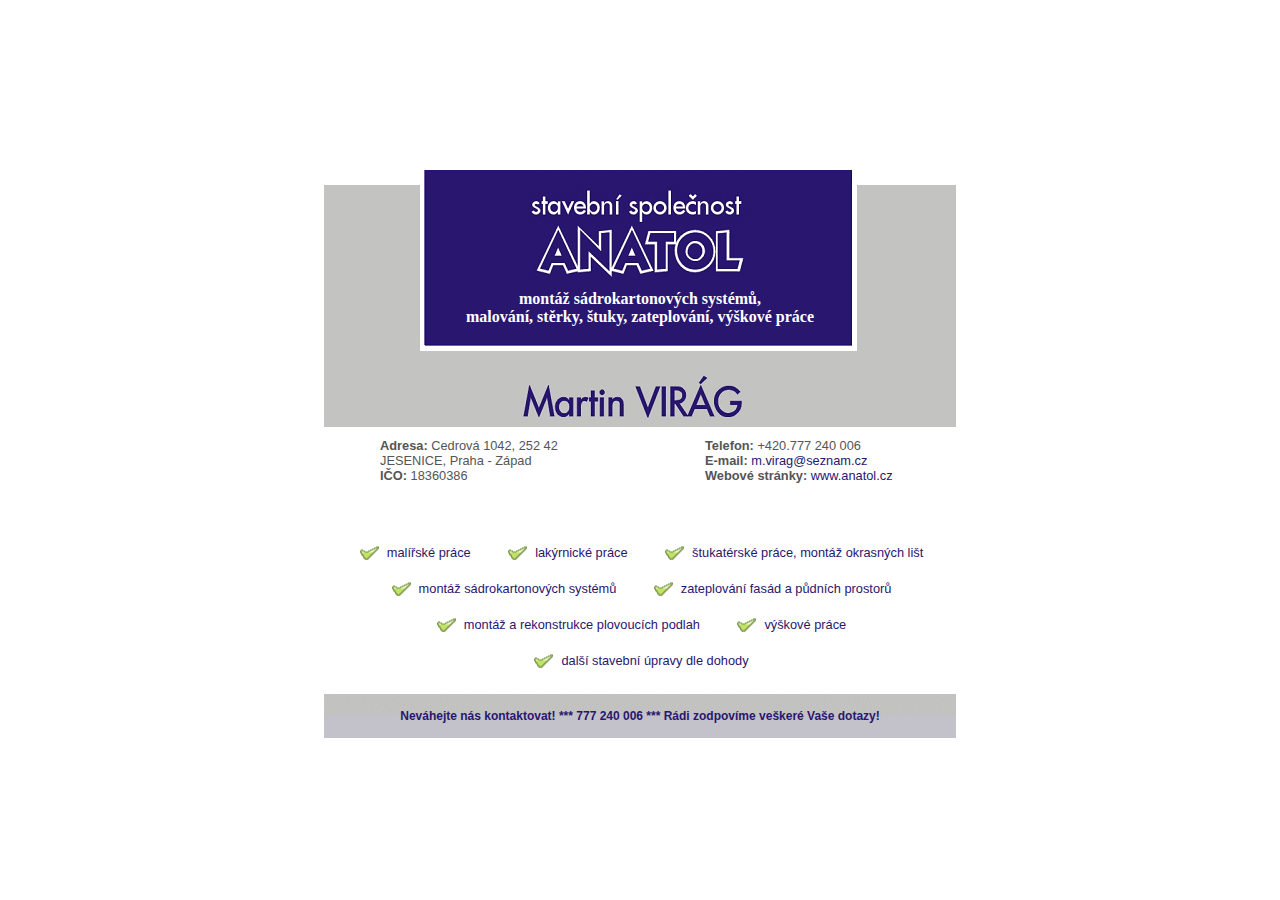
<file: www/index.html>
<?xml version="1.0" encoding="windows-1250"?>
<!DOCTYPE html PUBLIC "-//W3C//DTD XHTML 1.0 Strict//EN" "http://www.w3.org/TR/xhtml1/DTD/xhtml1-strict.dtd">
<html xmlns="http://www.w3.org/1999/xhtml" xml:lang="cs" lang="cs">
	<head>
		<title>ANATOL - stavebn� spole�nost - mont� s�drokartonov�ch syst�m�, malov�n�, st�rky, �tuky, zateplov�n�</title>

		<meta http-equiv="content-language" content="cs" />
		<meta http-equiv="content-type" content="text/html; charset=windows-1250" />
		<meta name="author" content="Fragaria s.r.o." />
		<meta name="copyright" content="2006" />
		<meta name="distributor" content="global" />
		<meta name="rating" content="general" />
		<meta name="robots" content="all, follow" />
		<meta name="revisit-after" content="7 days" />
		<meta http-equiv="expires" content="-1" />
		<meta http-equiv="pragma" content="no-cache" />
		<meta name="description" content="ANATOL - stavebn� spole�nost - mont� s�drokartonov�ch syst�m�, malov�n�, st�rky, �tuky, zateplov�n�" />
		<meta name="keywords" content="mont� s�drokartonov�ch syst�m�, s�drokarton, p���ky, rekonstrukce, malov�n�, st�rky, �tuky, zateplov�n�, v��kov� pr�ce, zednick� pr�ce, podlahy, laky, malba, fas�dy, stavba" lang="cs" />
		<style media="all" type="text/css">@import "styles.css";</style>
	</head>
	
	<body>
		<div id="main">
			<div id="logo_main"> <!-- Z�hlav� //-->
                <div><h1 class="slogan">mont� s�drokartonov�ch syst�m�,<br/>malov�n�, st�rky, �tuky, zateplov�n�, v��kov� pr�ce</h1></div>
            </div>
			
            <div id="content_header"> <!-- Z�hlav� - obsah //-->
				<div class="item">
                	<strong>Adresa:</strong> Cedrov� 1042, 252 42 <br> JESENICE, Praha - Z�pad<br/>
                    <strong>I�O:</strong> 18360386
				</div>
				<div class="item">
                	<strong>Telefon:</strong> +420.777 240 006<br/>
                	<strong>E-mail:</strong> <a href="mailto:m.virag@seznam.cz">m.virag@seznam.cz</a><br>
					<strong>Webov� str�nky:</strong> <a href="index.html">www.anatol.cz</a>
                </div>
                <div class="clear"></div>
            </div>
			
            <div id="content"> <!-- Obsah //-->
                <div class="links">
	                <a href="malba.html">mal��sk� pr�ce</a>
					<a href="lak.html">lak�rnick� pr�ce</a>
	                <a href="stuk.html">�tukat�rsk� pr�ce, mont� okrasn�ch li�t</a>
	                <br/><br/>
	                <a href="sadra.html">mont� s�drokartonov�ch syst�m�</a>
	                <a href="zatepleni.html">zateplov�n� fas�d a p�dn�ch prostor�</a>
	                <br/><br/>
	                <a href="podlahy.html">mont� a rekonstrukce plovouc�ch podlah</a>
	                <a href="vyska.html">v��kov� pr�ce</a>
					 <br/><br/>
					<a href="dalsi.html">dal�� stavebn� �pravy dle dohody</a>
                </div>			
            </div>
			
			<div id="footer"> <!-- Z�pat� //-->
				<p><a href="index.html"><strong>Nev�hejte n�s kontaktovat! *** 777 240 006 *** R�di zodpov�me ve�ker� Va�e dotazy!</strong></a></p>
			</div>
		</div>

	</body>
</html>
</file>
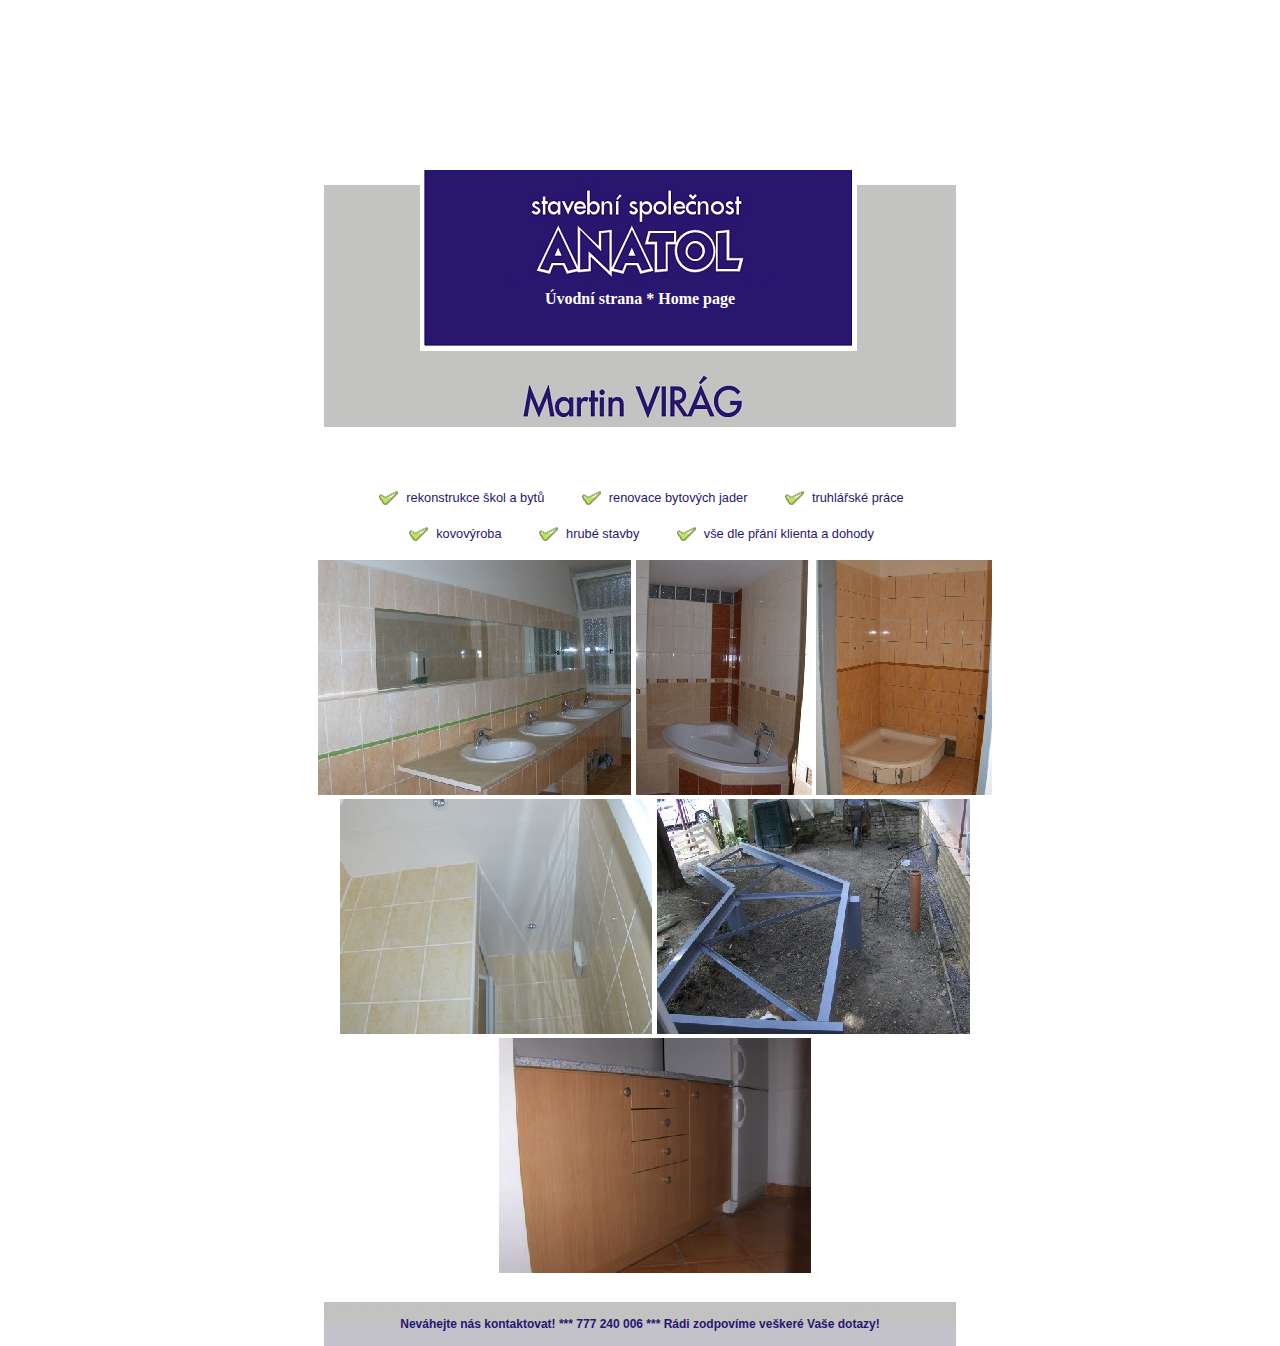
<file: www/dalsi.html>
<?xml version="1.0" encoding="windows-1250"?>
<!DOCTYPE html PUBLIC "-//W3C//DTD XHTML 1.0 Strict//EN" "http://www.w3.org/TR/xhtml1/DTD/xhtml1-strict.dtd">
<html xmlns="http://www.w3.org/1999/xhtml" xml:lang="cs" lang="cs">
	<head>
		<title>ANATOL - stavebn� spole�nost - mont� s�drokartonov�ch syst�m�, malov�n�, st�rky, �tuky, zateplov�n�</title>

		<meta http-equiv="content-language" content="cs" />
		<meta http-equiv="content-type" content="text/html; charset=windows-1250" />
		<meta name="author" content="Fragaria s.r.o." />
		<meta name="copyright" content="2006" />
		<meta name="distributor" content="global" />
		<meta name="rating" content="general" />
		<meta name="robots" content="all, follow" />
		<meta name="revisit-after" content="7 days" />
		<meta http-equiv="expires" content="-1" />
		<meta http-equiv="pragma" content="no-cache" />
		<meta name="description" content="ANATOL - stavebn� spole�nost - mont� s�drokartonov�ch syst�m�, malov�n�, st�rky, �tuky, zateplov�n�" />
		<meta name="keywords" content="mont� s�drokartonov�ch syst�m�, s�drokarton, p���ky, rekonstrukce, malov�n�, st�rky, �tuky, zateplov�n�, v��kov� pr�ce" lang="cs" />
		<style media="all" type="text/css">@import "styles.css";</style>
	</head>
	
	<body>
		<div id="main"> <!-- Z�hlav� //-->
            <div id="logo_main">
                <div><h1 class="slogan"><a href="index.html">�vodn� strana * Home page</a></h1></div>
            </div>            
            <div id="content"> <!-- Obsah //-->
                <div class="text">
				<a >rekonstrukce �kol a byt�</a>
				<a >renovace bytov�ch jader</a>
				<a >truhl��sk� pr�ce</a>
				<br><br>
				<a >kovov�roba</a>				
				<a >hrub� stavby</a>
				<a >v�e dle p��n� klienta a dohody</a>
				<br><br>			
	             
				<IMG src="OBRAZKY/kachle1.jpg" alt="malba">
				<IMG src="OBRAZKY/kachle2.jpg" alt="malba">
				<IMG src="OBRAZKY/kachle3.jpg" alt="malba">
				<IMG src="OBRAZKY/kachle4.jpg" alt="malba">
				<IMG src="OBRAZKY/ostatni5.jpg" alt="malba">
				<IMG src="OBRAZKY/ostatni6.jpg" alt="malba">
				</div>
            </div>
				
			<div id="footer"> <!-- Z�pat� //-->
				<p><a href="index.html"><strong>Nev�hejte n�s kontaktovat! *** 777 240 006 *** R�di zodpov�me ve�ker� Va�e dotazy!</strong></a></p>
			</div>
		</div>
	</body>
</html>
</file>
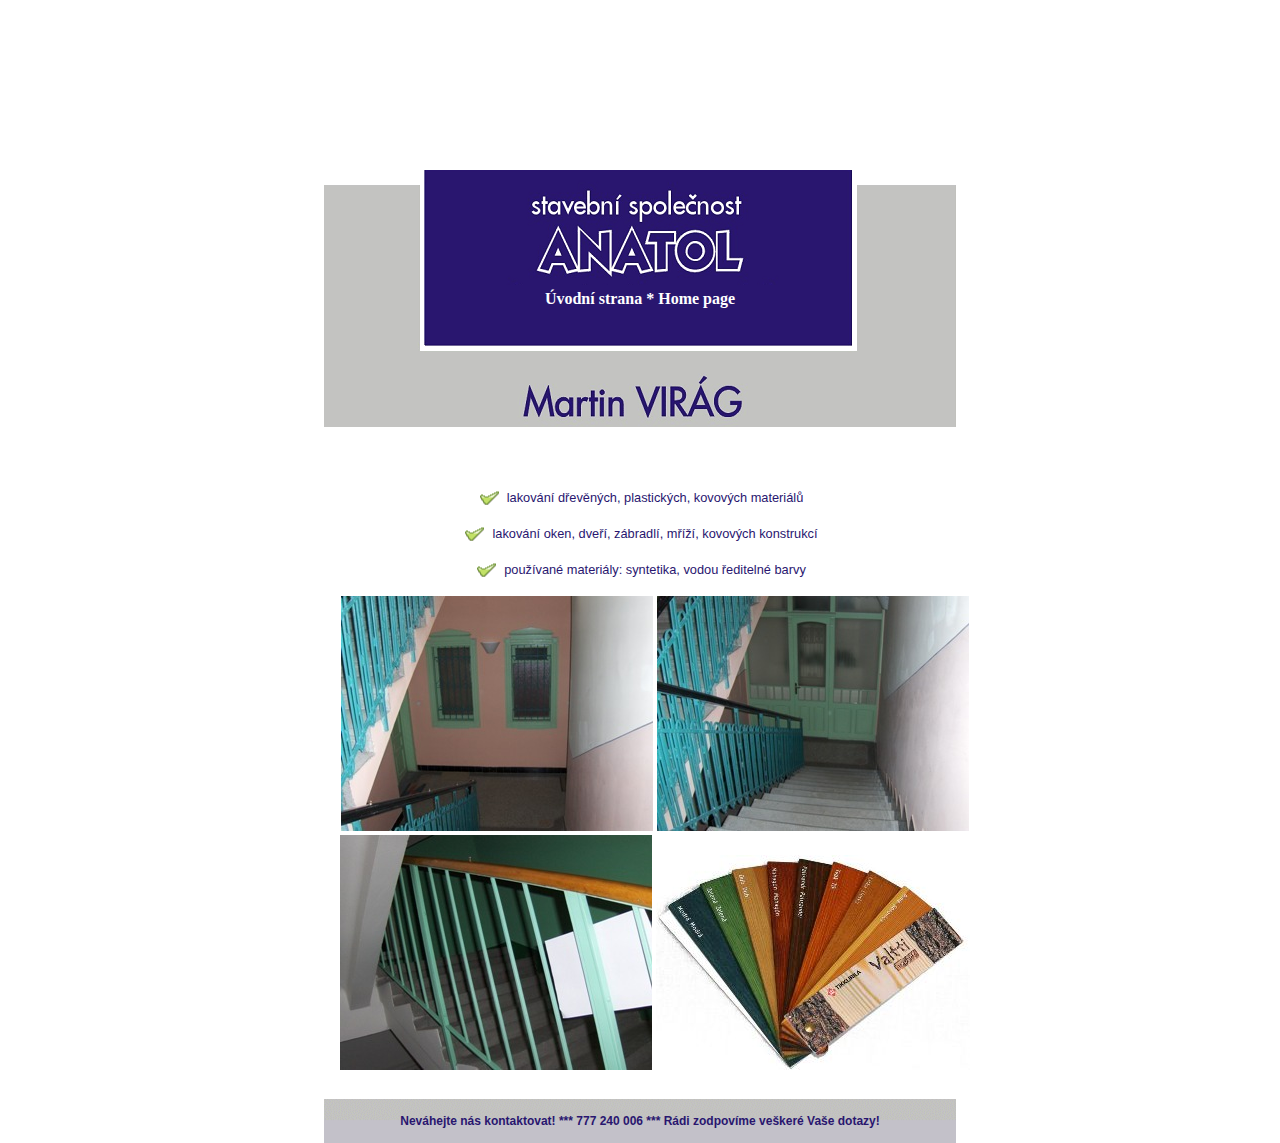
<file: www/lak.html>
<?xml version="1.0" encoding="windows-1250"?>
<!DOCTYPE html PUBLIC "-//W3C//DTD XHTML 1.0 Strict//EN" "http://www.w3.org/TR/xhtml1/DTD/xhtml1-strict.dtd">
<html xmlns="http://www.w3.org/1999/xhtml" xml:lang="cs" lang="cs">
	<head>
		<title>ANATOL - stavebn� spole�nost - mont� s�drokartonov�ch syst�m�, malov�n�, st�rky, �tuky, zateplov�n�</title>

		<meta http-equiv="content-language" content="cs" />
		<meta http-equiv="content-type" content="text/html; charset=windows-1250" />
		<meta name="author" content="Fragaria s.r.o." />
		<meta name="copyright" content="2006" />
		<meta name="distributor" content="global" />
		<meta name="rating" content="general" />
		<meta name="robots" content="all, follow" />
		<meta name="revisit-after" content="7 days" />
		<meta http-equiv="expires" content="-1" />
		<meta http-equiv="pragma" content="no-cache" />
		<meta name="description" content="ANATOL - stavebn� spole�nost - mont� s�drokartonov�ch syst�m�, malov�n�, st�rky, �tuky, zateplov�n�" />
		<meta name="keywords" content="mont� s�drokartonov�ch syst�m�, s�drokarton, p���ky, rekonstrukce, malov�n�, st�rky, �tuky, zateplov�n�, v��kov� pr�ce" lang="cs" />
		<style media="all" type="text/css">@import "styles.css";</style>
	</head>
	
	<body>
		<div id="main"> <!-- Z�hlav� //-->
            <div id="logo_main">
                <div><h1 class="slogan"><a href="index.html">�vodn� strana * Home page</a></h1></div>
            </div>            
            <div id="content"> <!-- Obsah //-->
                <div class="text">
				<a >lakov�n� d�ev�n�ch, plastick�ch, kovov�ch materi�l�</a>
				<br><br>
				<a >lakov�n� oken, dve��, z�bradl�, m���, kovov�ch konstrukc�</a>
				<br><br>
				<a >pou��van� materi�ly: syntetika, vodou �editeln� barvy</a>
				<br><br>
	            
				<IMG src="OBRAZKY/LAK_1.jpg" alt="lak">
				<IMG src="OBRAZKY/LAK_2.jpg" alt="lak">
				<IMG src="OBRAZKY/LAK_3.jpg" alt="lak">
				<IMG src="OBRAZKY/LAK_4.jpg" alt="lak">
				</div>
			</div>
			<div id="footer"> <!-- Z�pat� //-->
					<p><a href="index.html"><strong>Nev�hejte n�s kontaktovat! *** 777 240 006 *** R�di zodpov�me ve�ker� Va�e dotazy!</strong></a></p>
			</div>
		</div>
	</body>
</html>
</file>
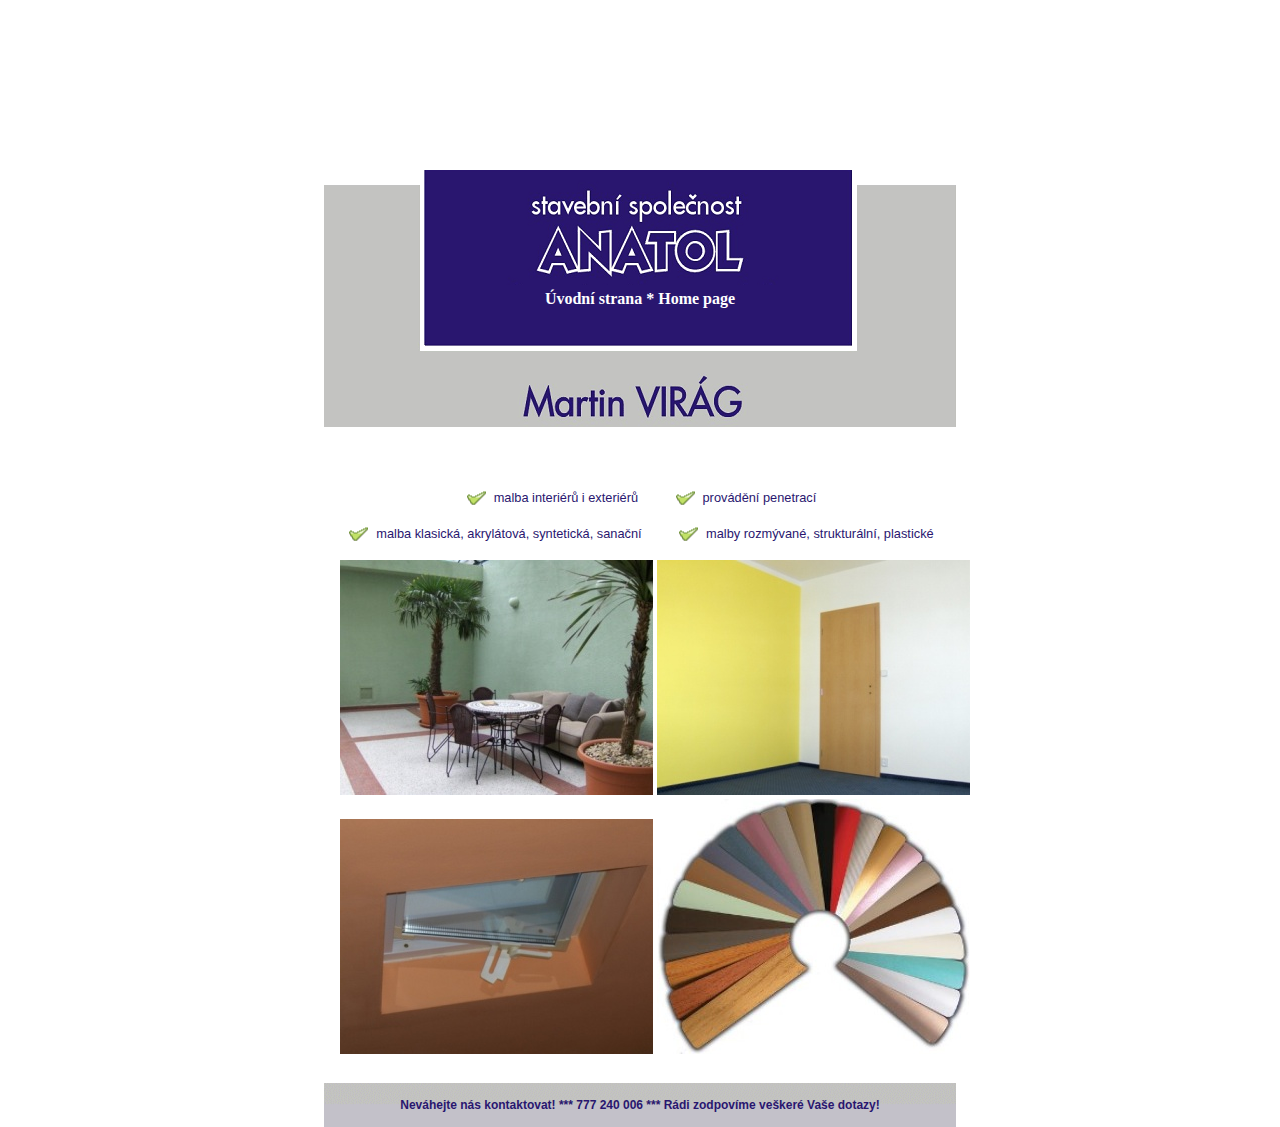
<file: www/malba.html>
<?xml version="1.0" encoding="windows-1250"?>
<!DOCTYPE html PUBLIC "-//W3C//DTD XHTML 1.0 Strict//EN" "http://www.w3.org/TR/xhtml1/DTD/xhtml1-strict.dtd">
<html xmlns="http://www.w3.org/1999/xhtml" xml:lang="cs" lang="cs">
	<head>
		<title>ANATOL - stavebn� spole�nost - mont� s�drokartonov�ch syst�m�, malov�n�, st�rky, �tuky, zateplov�n�</title>

		<meta http-equiv="content-language" content="cs" />
		<meta http-equiv="content-type" content="text/html; charset=windows-1250" />
		<meta name="author" content="Fragaria s.r.o." />
		<meta name="copyright" content="2006" />
		<meta name="distributor" content="global" />
		<meta name="rating" content="general" />
		<meta name="robots" content="all, follow" />
		<meta name="revisit-after" content="7 days" />
		<meta http-equiv="expires" content="-1" />
		<meta http-equiv="pragma" content="no-cache" />
		<meta name="description" content="ANATOL - stavebn� spole�nost - mont� s�drokartonov�ch syst�m�, malov�n�, st�rky, �tuky, zateplov�n�" />
		<meta name="keywords" content="mont� s�drokartonov�ch syst�m�, s�drokarton, p���ky, rekonstrukce, malov�n�, st�rky, �tuky, zateplov�n�, v��kov� pr�ce" lang="cs" />
		<style media="all" type="text/css">@import "styles.css";</style>
	</head>
	
	<body>
		<div id="main">
            <div id="logo_main"> <!-- Z�hlav� //-->
                <div><h1 class="slogan"><a href="index.html">�vodn� strana * Home page</a></h1></div>
            </div>            
            <div id="content"> <!-- Obsah //-->
                <div class="text">
				<a >malba interi�r� i exteri�r�</a>
				<a >prov�d�n� penetrac�</a>
				<br><br>
				<a >malba klasick�, akryl�tov�, syntetick�, sana�n�</a>
				<a >malby rozm�van�, struktur�ln�, plastick�</a>
				<br><br>
	            
				<IMG src="OBRAZKY/MALBA_1.jpg" alt="malba">
				<IMG src="OBRAZKY/MALBA_2.jpg" alt="malba">
				<IMG src="OBRAZKY/MALBA_3.jpg" alt="malba">
				<IMG src="OBRAZKY/MALBA_4.jpg" alt="malba">
				</div>
            </div>
			<div id="footer"> <!-- Z�pat� //-->
				<p><a href="index.html"><strong>Nev�hejte n�s kontaktovat! *** 777 240 006 *** R�di zodpov�me ve�ker� Va�e dotazy!</strong></a></p>
			</div>
		</div>
	</body>
</html>
</file>
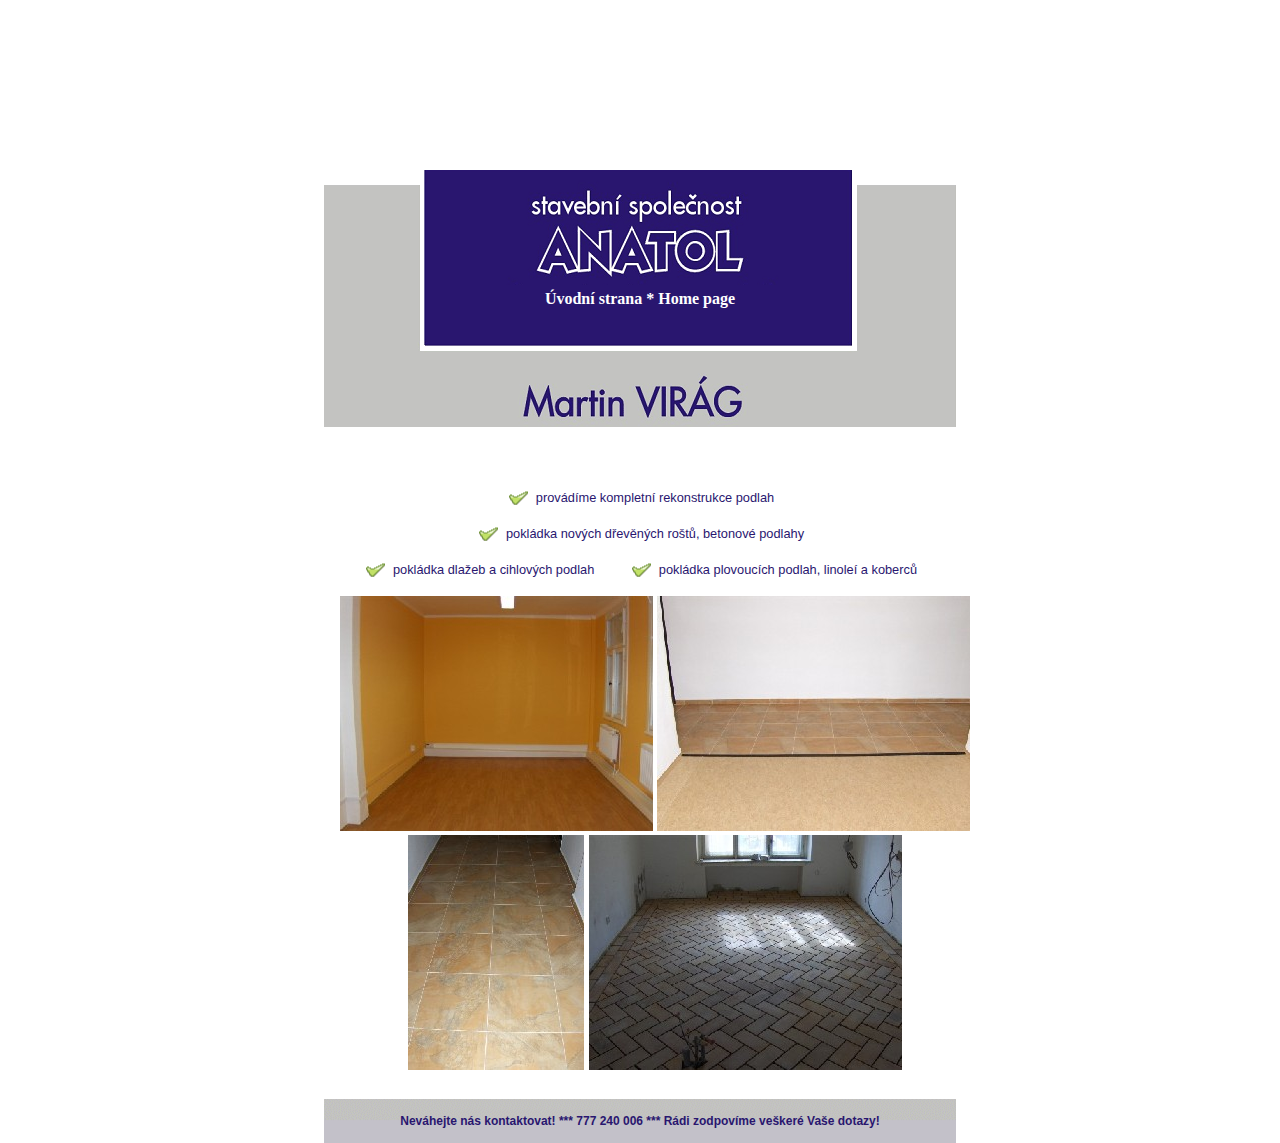
<file: www/podlahy.html>
<?xml version="1.0" encoding="windows-1250"?>
<!DOCTYPE html PUBLIC "-//W3C//DTD XHTML 1.0 Strict//EN" "http://www.w3.org/TR/xhtml1/DTD/xhtml1-strict.dtd">
<html xmlns="http://www.w3.org/1999/xhtml" xml:lang="cs" lang="cs">
	<head>
		<title>ANATOL - stavebn� spole�nost - mont� s�drokartonov�ch syst�m�, malov�n�, st�rky, �tuky, zateplov�n�</title>

		<meta http-equiv="content-language" content="cs" />
		<meta http-equiv="content-type" content="text/html; charset=windows-1250" />
		<meta name="author" content="Fragaria s.r.o." />
		<meta name="copyright" content="2006" />
		<meta name="distributor" content="global" />
		<meta name="rating" content="general" />
		<meta name="robots" content="all, follow" />
		<meta name="revisit-after" content="7 days" />
		<meta http-equiv="expires" content="-1" />
		<meta http-equiv="pragma" content="no-cache" />
		<meta name="description" content="ANATOL - stavebn� spole�nost - mont� s�drokartonov�ch syst�m�, malov�n�, st�rky, �tuky, zateplov�n�" />
		<meta name="keywords" content="mont� s�drokartonov�ch syst�m�, s�drokarton, p���ky, rekonstrukce, malov�n�, st�rky, �tuky, zateplov�n�, v��kov� pr�ce" lang="cs" />
		<style media="all" type="text/css">@import "styles.css";</style>
	</head>
	
	<body>
		<div id="main"> <!-- Z�hlav� //-->

            <div id="logo_main">
                <div><h1 class="slogan"><a href="index.html">�vodn� strana * Home page</a></h1></div>
            </div>            
            <div id="content"> <!-- Obsah //-->
                <div class="text">
				<a >prov�d�me kompletn� rekonstrukce podlah</a>
				<br><br>
				<a >pokl�dka nov�ch d�ev�n�ch ro�t�, betonov� podlahy</a>
				<br><br>
				<a >pokl�dka dla�eb a cihlov�ch podlah</a>
				<a >pokl�dka plovouc�ch podlah, linole� a koberc�</a>
				<br><br>
 
				<IMG src="OBRAZKY/podlahy1.jpg" alt="malba">
				<IMG src="OBRAZKY/podlahy2.jpg" alt="malba">
				<IMG src="OBRAZKY/podlahy4.jpg" alt="malba">
				<IMG src="OBRAZKY/podlahy3.jpg" alt="malba">
				</div>
			</div>
			<div id="footer"> <!-- Z�pat� //-->
				<p><a href="index.html"><strong>Nev�hejte n�s kontaktovat! *** 777 240 006 *** R�di zodpov�me ve�ker� Va�e dotazy!</strong></a></p>
			</div>
		</div>
	</body>
</html>
</file>
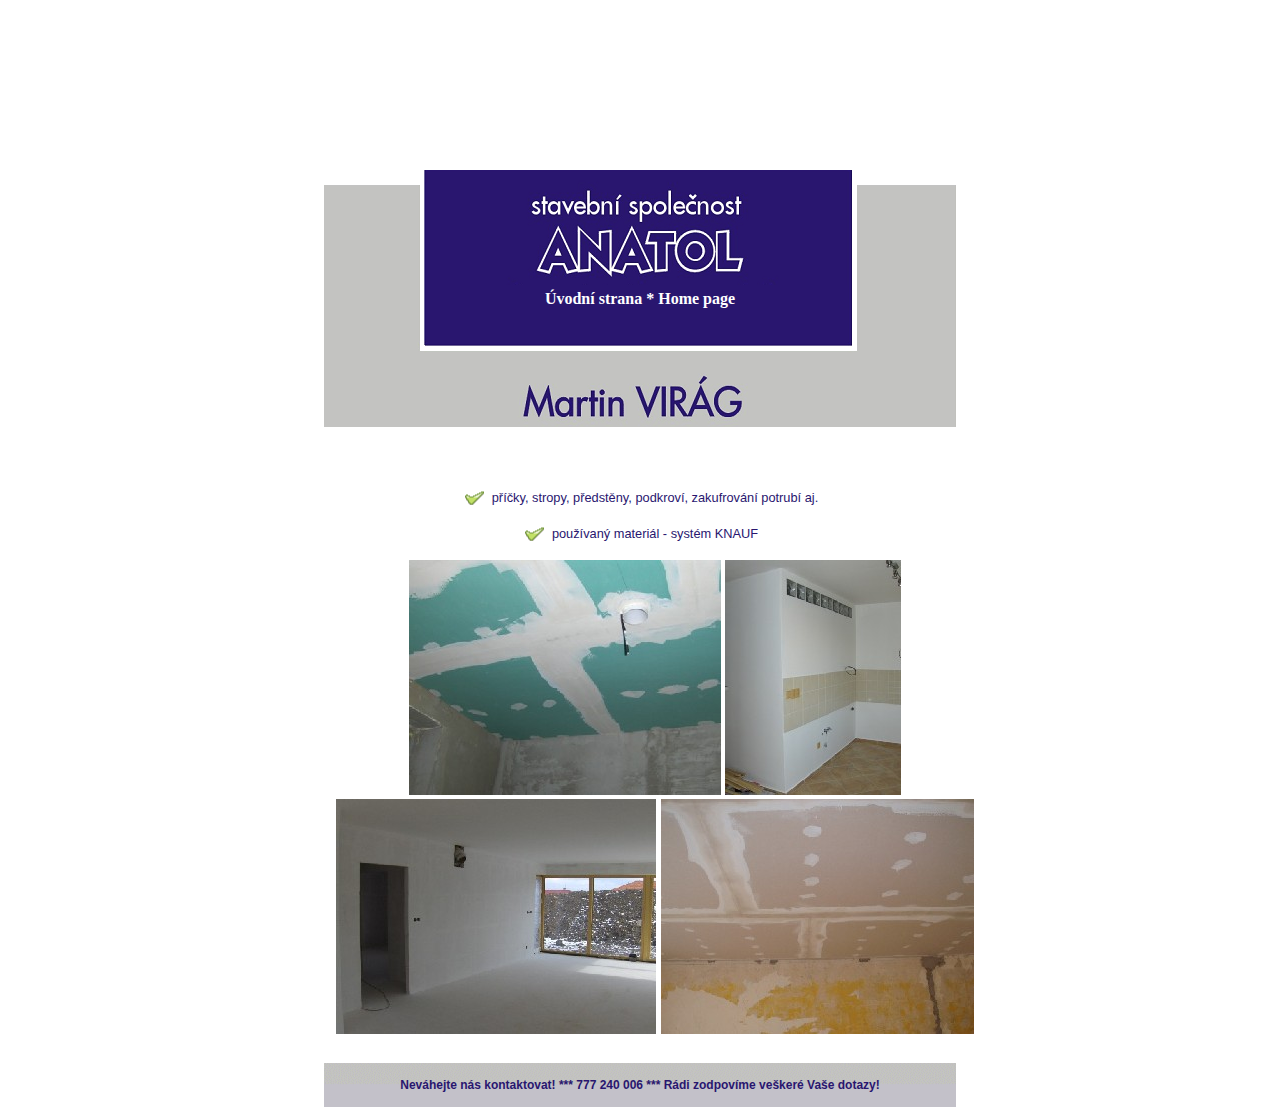
<file: www/sadra.html>
<?xml version="1.0" encoding="windows-1250"?>
<!DOCTYPE html PUBLIC "-//W3C//DTD XHTML 1.0 Strict//EN" "http://www.w3.org/TR/xhtml1/DTD/xhtml1-strict.dtd">
<html xmlns="http://www.w3.org/1999/xhtml" xml:lang="cs" lang="cs">
	<head>
		<title>ANATOL - stavebn� spole�nost - mont� s�drokartonov�ch syst�m�, malov�n�, st�rky, �tuky, zateplov�n�</title>

		<meta http-equiv="content-language" content="cs" />
		<meta http-equiv="content-type" content="text/html; charset=windows-1250" />
		<meta name="author" content="Fragaria s.r.o." />
		<meta name="copyright" content="2006" />
		<meta name="distributor" content="global" />
		<meta name="rating" content="general" />
		<meta name="robots" content="all, follow" />
		<meta name="revisit-after" content="7 days" />
		<meta http-equiv="expires" content="-1" />
		<meta http-equiv="pragma" content="no-cache" />
		<meta name="description" content="ANATOL - stavebn� spole�nost - mont� s�drokartonov�ch syst�m�, malov�n�, st�rky, �tuky, zateplov�n�" />
		<meta name="keywords" content="mont� s�drokartonov�ch syst�m�, s�drokarton, p���ky, rekonstrukce, malov�n�, st�rky, �tuky, zateplov�n�, v��kov� pr�ce" lang="cs" />
		<style media="all" type="text/css">@import "styles.css";</style>
	</head>
	
	<body>
		<div id="main"> <!-- Z�hlav� //-->
            <div id="logo_main">
                <div><h1 class="slogan"><a href="index.html">�vodn� strana * Home page</a></h1></div>
            </div>            
            <div id="content"> <!-- Obsah //-->
                <div class="text">
				<a >p���ky, stropy, p�edst�ny, podkrov�, zakufrov�n� potrub� aj.</a>
				<br><br>	
				<a >pou��van� materi�l - syst�m KNAUF</a>
				<br><br>				
	       
				<IMG src="OBRAZKY/sadrokarton1.jpg" alt="malba">
				<IMG src="OBRAZKY/sadrokarton2.jpg" alt="malba">
				<IMG src="OBRAZKY/sadrokarton3.jpg" alt="malba">
				<IMG src="OBRAZKY/sadrokarton4.jpg" alt="malba">
				</div>
			</div>
			<div id="footer"> <!-- Z�pat� //-->
				<p><a href="index.html"><strong>Nev�hejte n�s kontaktovat! *** 777 240 006 *** R�di zodpov�me ve�ker� Va�e dotazy!</strong></a></p>
			</div>
		</div>
	</body>
</html>
</file>
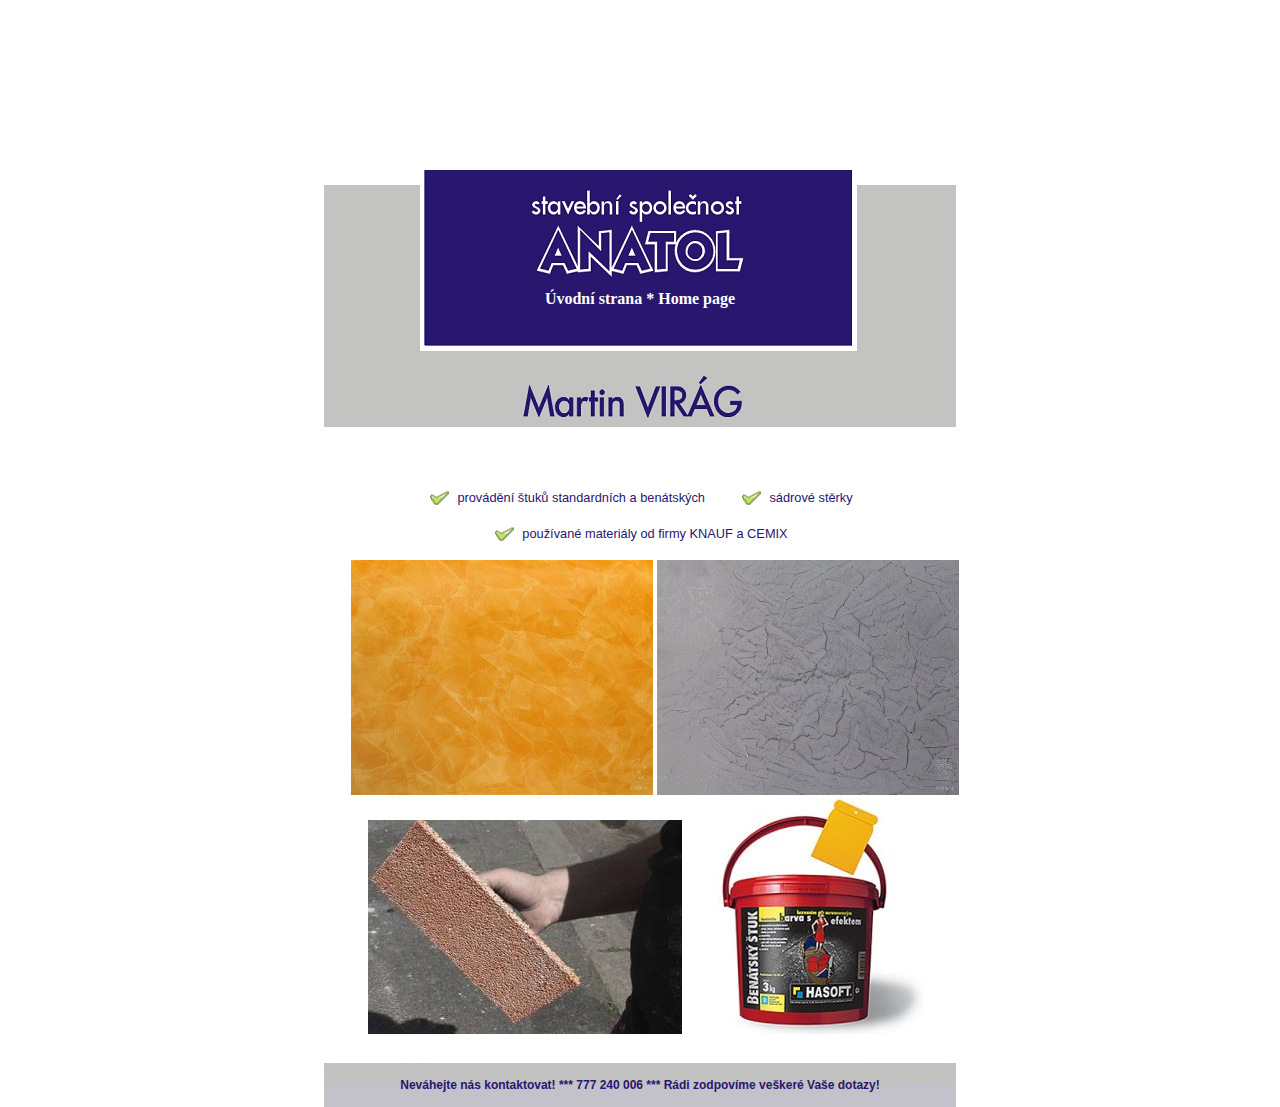
<file: www/stuk.html>
<?xml version="1.0" encoding="windows-1250"?>
<!DOCTYPE html PUBLIC "-//W3C//DTD XHTML 1.0 Strict//EN" "http://www.w3.org/TR/xhtml1/DTD/xhtml1-strict.dtd">
<html xmlns="http://www.w3.org/1999/xhtml" xml:lang="cs" lang="cs">
	<head>
		<title>ANATOL - stavebn� spole�nost - mont� s�drokartonov�ch syst�m�, malov�n�, st�rky, �tuky, zateplov�n�</title>

		<meta http-equiv="content-language" content="cs" />
		<meta http-equiv="content-type" content="text/html; charset=windows-1250" />
		<meta name="author" content="Fragaria s.r.o." />
		<meta name="copyright" content="2006" />
		<meta name="distributor" content="global" />
		<meta name="rating" content="general" />
		<meta name="robots" content="all, follow" />
		<meta name="revisit-after" content="7 days" />
		<meta http-equiv="expires" content="-1" />
		<meta http-equiv="pragma" content="no-cache" />
		<meta name="description" content="ANATOL - stavebn� spole�nost - mont� s�drokartonov�ch syst�m�, malov�n�, st�rky, �tuky, zateplov�n�" />
		<meta name="keywords" content="mont� s�drokartonov�ch syst�m�, s�drokarton, p���ky, rekonstrukce, malov�n�, st�rky, �tuky, zateplov�n�, v��kov� pr�ce" lang="cs" />
		<style media="all" type="text/css">@import "styles.css";</style>
	</head>
	
	<body>
		<div id="main"> <!-- Z�hlav� //-->
            <div id="logo_main">
                <div><h1 class="slogan"><a href="index.html">�vodn� strana * Home page</a></h1></div>
            </div>            
            <div id="content"> <!-- Obsah //-->
                <div class="text">
				<a >prov�d�n�  �tuk� standardn�ch a ben�tsk�ch</a>
				<a >s�drov� st�rky</a>
				<br><br>
				<a >pou��van� materi�ly od firmy KNAUF a CEMIX</a>
				<br><br>
	           
				<IMG src="OBRAZKY/STUK_1.jpg" alt="malba">
				<IMG src="OBRAZKY/STUK_2.jpg" alt="malba">
				<IMG src="OBRAZKY/STUK_3.jpg" alt="malba">
				<IMG src="OBRAZKY/STUK_4.jpg" alt="malba">
				</div>
			</div>
			<div id="footer"> <!-- Z�pat� //-->
				<p><a href="index.html"><strong>Nev�hejte n�s kontaktovat! *** 777 240 006 *** R�di zodpov�me ve�ker� Va�e dotazy!</strong></a></p>
			</div>
		</div>
	</body>
</html>
</file>
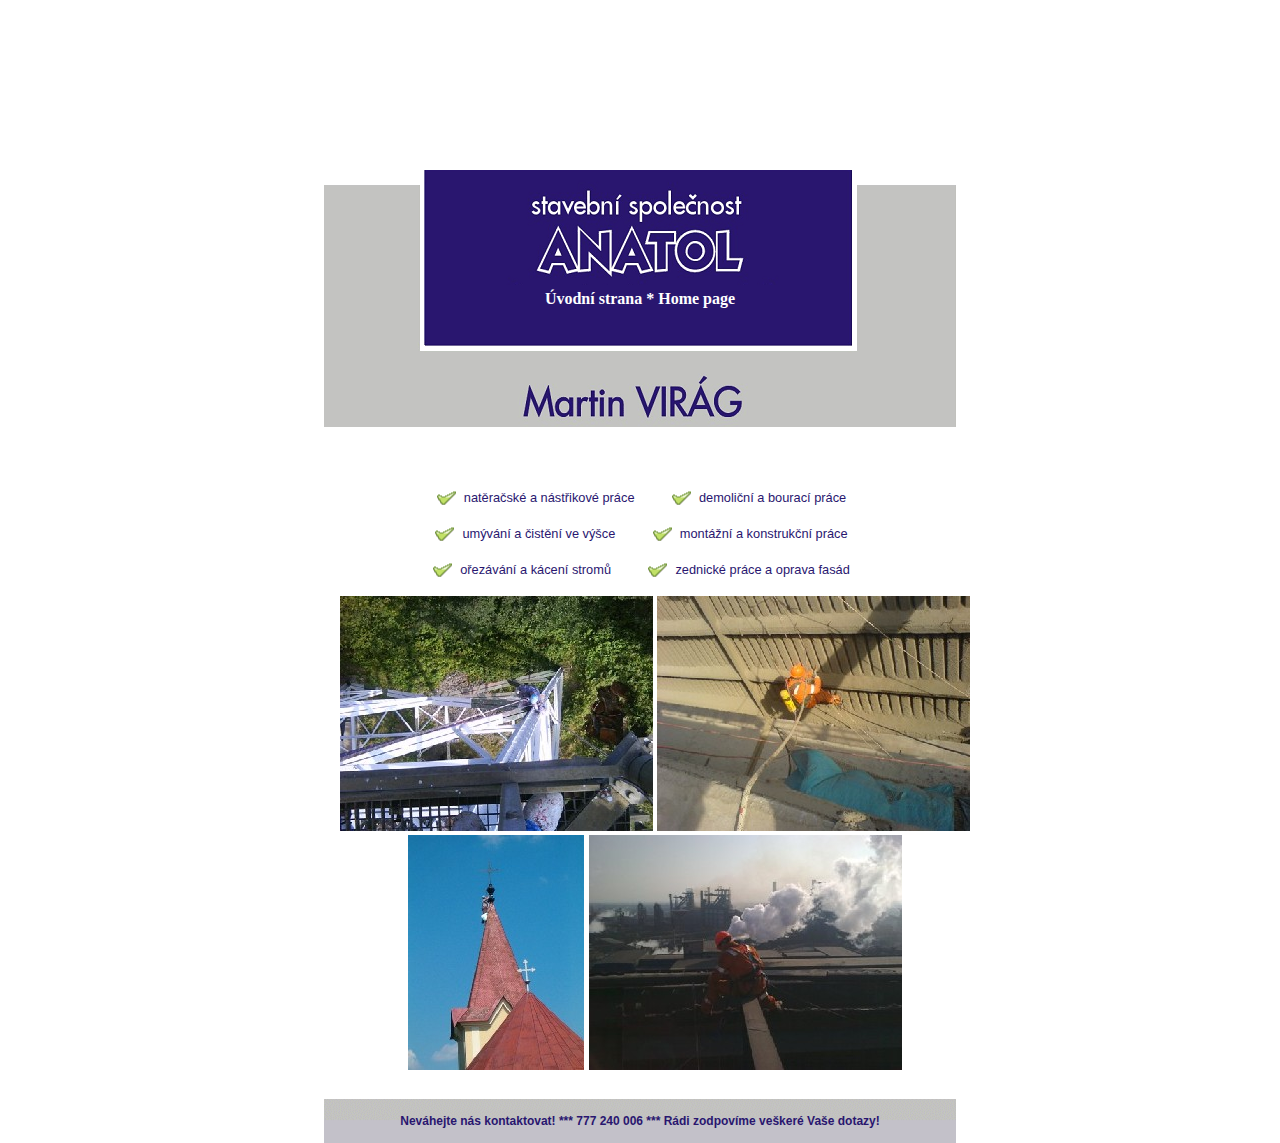
<file: www/vyska.html>
<?xml version="1.0" encoding="windows-1250"?>
<!DOCTYPE html PUBLIC "-//W3C//DTD XHTML 1.0 Strict//EN" "http://www.w3.org/TR/xhtml1/DTD/xhtml1-strict.dtd">
<html xmlns="http://www.w3.org/1999/xhtml" xml:lang="cs" lang="cs">
	<head>
		<title>ANATOL - stavebn� spole�nost - mont� s�drokartonov�ch syst�m�, malov�n�, st�rky, �tuky, zateplov�n�</title>

		<meta http-equiv="content-language" content="cs" />
		<meta http-equiv="content-type" content="text/html; charset=windows-1250" />
		<meta name="author" content="Fragaria s.r.o." />
		<meta name="copyright" content="2006" />
		<meta name="distributor" content="global" />
		<meta name="rating" content="general" />
		<meta name="robots" content="all, follow" />
		<meta name="revisit-after" content="7 days" />
		<meta http-equiv="expires" content="-1" />
		<meta http-equiv="pragma" content="no-cache" />
		<meta name="description" content="ANATOL - stavebn� spole�nost - mont� s�drokartonov�ch syst�m�, malov�n�, st�rky, �tuky, zateplov�n�" />
		<meta name="keywords" content="mont� s�drokartonov�ch syst�m�, s�drokarton, p���ky, rekonstrukce, malov�n�, st�rky, �tuky, zateplov�n�, v��kov� pr�ce" lang="cs" />
		<style media="all" type="text/css">@import "styles.css";</style>
	</head>
	
	<body>
		<div id="main"> <!-- Z�hlav� //-->
            <div id="logo_main">
                <div><h1 class="slogan"><a href="index.html">�vodn� strana * Home page</a></h1></div>
            </div>            
            <div id="content"> <!-- Obsah //-->
                <div class="text">
				<a >nat�ra�sk� a n�st�ikov� pr�ce</a>
				<a >demoli�n� a bourac� pr�ce</a>
				<br><br>
				<a >um�v�n� a �ist�n� ve v��ce</a>
				<a >mont�n� a konstruk�n� pr�ce</a>
				<br><br>
				<a >o�ez�v�n� a k�cen� strom�</a>
				<a >zednick� pr�ce a oprava fas�d</a>
				<br><br>					            
				
				<IMG src="OBRAZKY/vyska1.jpg" alt="malba">
				<IMG src="OBRAZKY/vyska2.jpg" alt="malba">
				<IMG src="OBRAZKY/vyska3.jpg" alt="malba">
				<IMG src="OBRAZKY/vyska4.jpg" alt="malba">
				</div>
			</div>
			<div id="footer"> <!-- Z�pat� //-->
				<p><a href="index.html"><strong>Nev�hejte n�s kontaktovat! *** 777 240 006 *** R�di zodpov�me ve�ker� Va�e dotazy!</strong></a></p>
			</div>
		</div>
	</body>
</html>
</file>
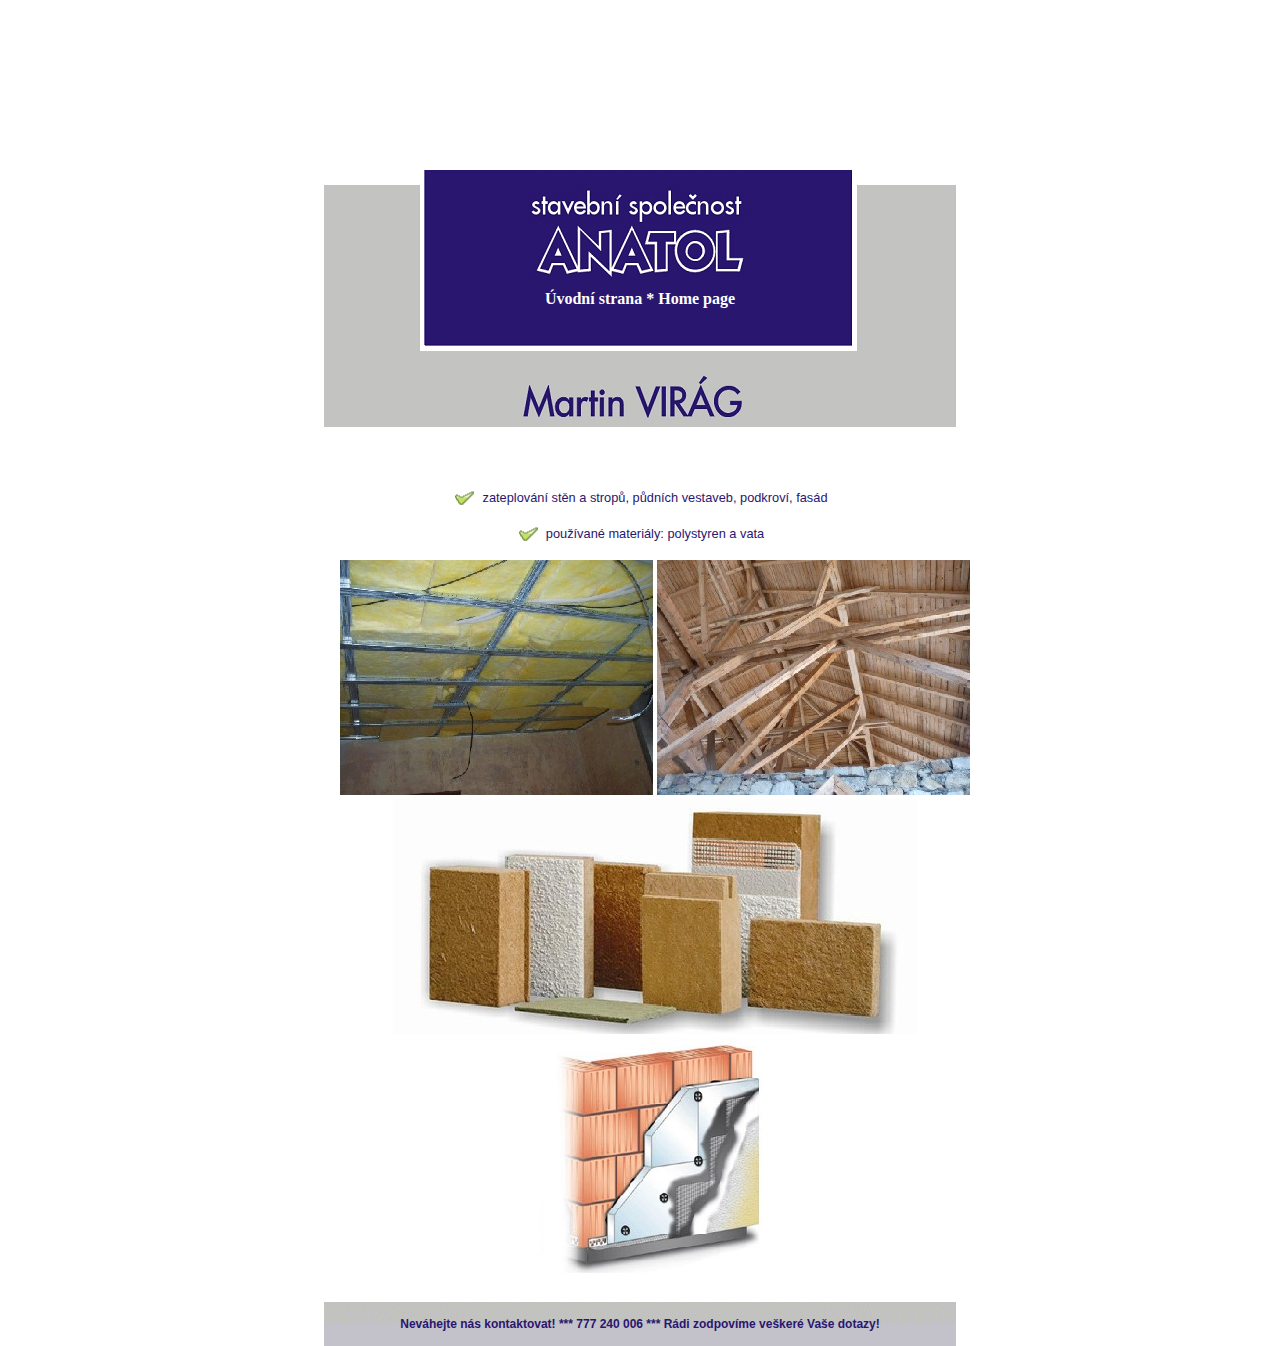
<file: www/zatepleni.html>
<?xml version="1.0" encoding="windows-1250"?>
<!DOCTYPE html PUBLIC "-//W3C//DTD XHTML 1.0 Strict//EN" "http://www.w3.org/TR/xhtml1/DTD/xhtml1-strict.dtd">
<html xmlns="http://www.w3.org/1999/xhtml" xml:lang="cs" lang="cs">
	<head>
		<title>ANATOL - stavebn� spole�nost - mont� s�drokartonov�ch syst�m�, malov�n�, st�rky, �tuky, zateplov�n�</title>

		<meta http-equiv="content-language" content="cs" />
		<meta http-equiv="content-type" content="text/html; charset=windows-1250" />
		<meta name="author" content="Fragaria s.r.o." />
		<meta name="copyright" content="2006" />
		<meta name="distributor" content="global" />
		<meta name="rating" content="general" />
		<meta name="robots" content="all, follow" />
		<meta name="revisit-after" content="7 days" />
		<meta http-equiv="expires" content="-1" />
		<meta http-equiv="pragma" content="no-cache" />
		<meta name="description" content="ANATOL - stavebn� spole�nost - mont� s�drokartonov�ch syst�m�, malov�n�, st�rky, �tuky, zateplov�n�" />
		<meta name="keywords" content="mont� s�drokartonov�ch syst�m�, s�drokarton, p���ky, rekonstrukce, malov�n�, st�rky, �tuky, zateplov�n�, v��kov� pr�ce" lang="cs" />
		<style media="all" type="text/css">@import "styles.css";</style>
	</head>
	
	<body>
		<div id="main"> <!-- Z�hlav� //-->
            <div id="logo_main">
                <div><h1 class="slogan"><a href="index.html">�vodn� strana * Home page</a></h1></div>
            </div>            
            <div id="content"> <!-- Obsah //-->
                <div class="text">
				<a >zateplov�n� st�n a strop�, p�dn�ch vestaveb, podkrov�, fas�d</a>
				<br><br>
				<a >pou��van� materi�ly: polystyren a vata</a>
				<br><br>
	            
				<IMG src="OBRAZKY/zatepleni1.jpg" alt="malba">
				<IMG src="OBRAZKY/zatepleni2.jpg" alt="malba">
				<IMG src="OBRAZKY/zatepleni3.jpg" alt="malba">
				<IMG src="OBRAZKY/zatepleni4.jpg" alt="malba">
				</div>
			</div>
			<div id="footer"> <!-- Z�pat� //-->
				<p><a href="index.html"><strong>Nev�hejte n�s kontaktovat! *** 777 240 006 *** R�di zodpov�me ve�ker� Va�e dotazy!</strong></a></p>
			</div>
		</div>
	</body>
</html>
</file>
